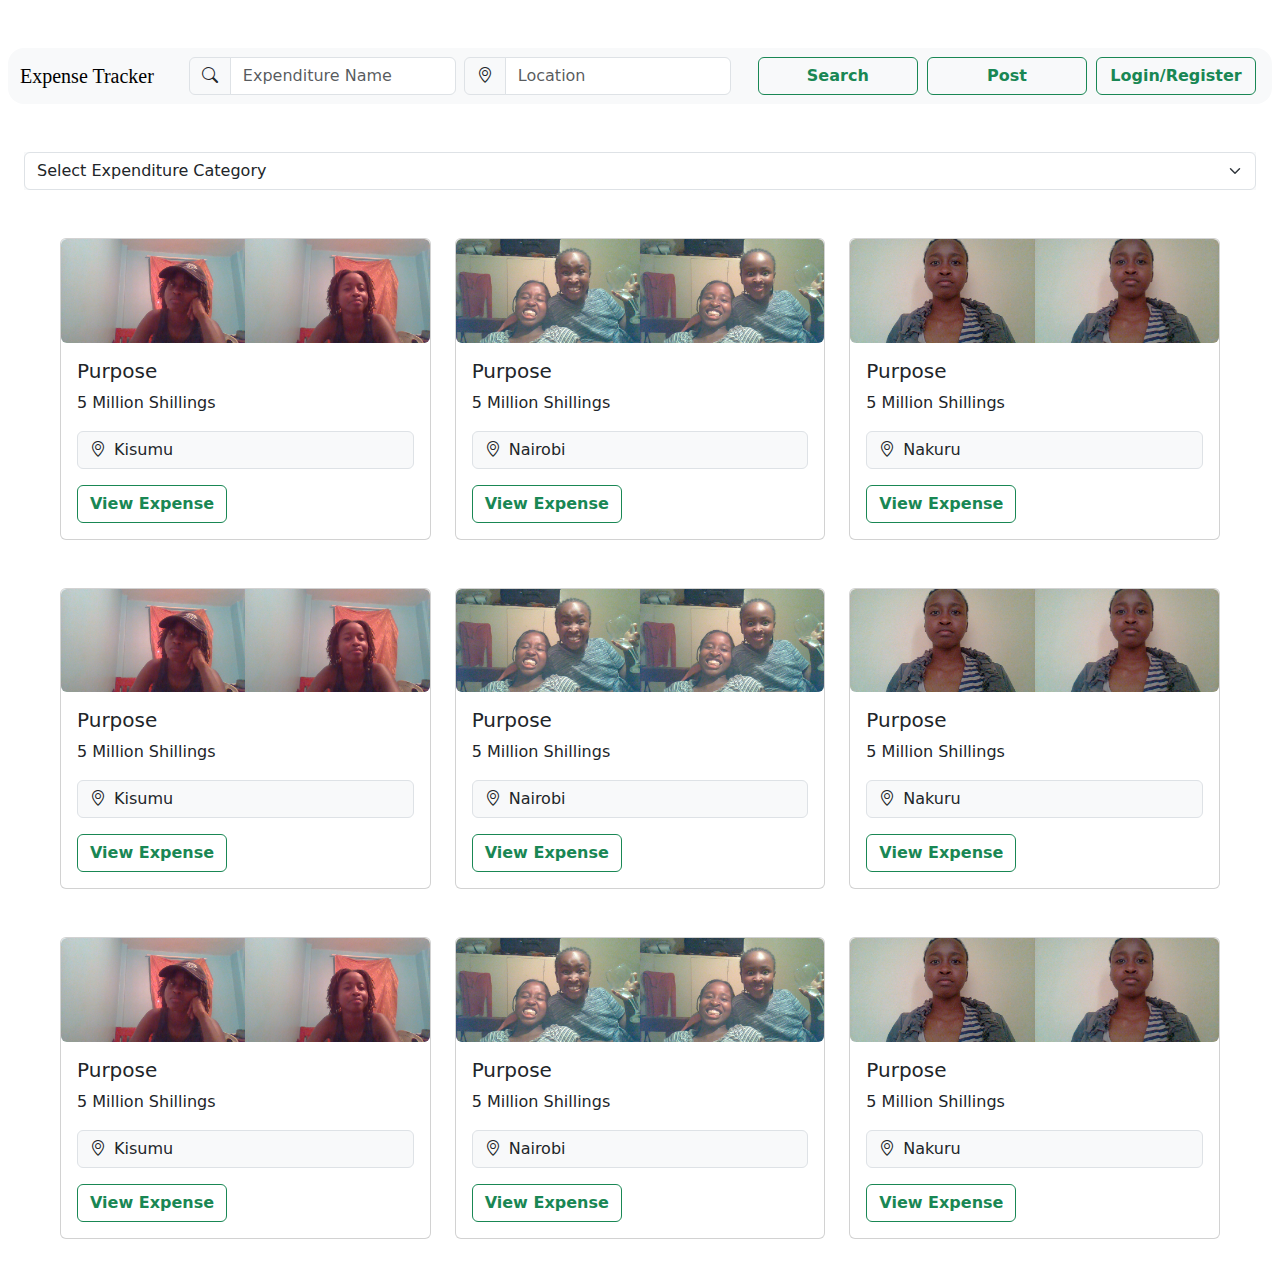
<file: index.html>
<!DOCTYPE html>
<html lang="en">
<head>
    <meta charset="UTF-8">
    <meta name="viewport" content="width=device-width, initial-scale=1.0">
    <title>SALARIOO</title>
    <link rel='stylesheet' type="text/css" href="styles.css">
    <script src="index.js"></script>
    <link href="https://cdn.jsdelivr.net/npm/bootstrap@5.3.0/dist/css/bootstrap.min.css" rel="stylesheet">
    <script src="https://cdn.jsdelivr.net/npm/bootstrap@5.3.0/dist/js/bootstrap.bundle.min.js"></script>
    <link href="https://cdn.jsdelivr.net/npm/bootstrap-icons@1.7.2/font/bootstrap-icons.css" rel="stylesheet">
    <style>
      .form-control:focus {
        border-color: #ced4da;
        box-shadow: 0 0 0 0.25rem rgba(206, 212, 218, 0.25);
      }
      .form-select:focus {
        border-color: #ced4da;
        box-shadow: 0 0 0 0.25rem rgba(206, 212, 218, 0.25);
      }
    </style>
</head>
<body>

    <nav class="navbar bg-body-tertiary my-5 mx-2" style="border-radius: 1em;">
        <div class="container-fluid">
          <a class="navbar-brand" style="font-family:Cambria, Cochin, Georgia, Times, 'Times New Roman', serif;">Expense Tracker</a>

          <form class="d-flex" role="Expenditure Name">

            <div class="input-group me-2">
              <span class="input-group-text"><i class="bi bi-search"></i></span>
              <input class="form-control" type="search" placeholder="Expenditure Name" aria-label="Expenditure Name">
            </div>

            <div class="input-group me-2">
              <span class="input-group-text"><i class="bi bi-geo-alt"></i></span>
              <input class="form-control" type="search" placeholder="Location" aria-label="Location">
            </div>

          </form>

          <div>
          <a href="view_expense.html" class="btn btn-outline-success me-1" type="submit" style="width:10em"><strong>Search</strong></a>
          <a href="add_expense.html" class="btn btn-outline-success me-1" type="submit" style="width:10em"><strong>Post</strong></a>
          <a href="login.html" class="btn btn-outline-success me-1" type="submit" style="width:10em"><strong>Login/Register</strong></a>
          </div>

      </nav>


      <div class="bg-body-tertiary my-4 mx-4">
        <div class="row">
          <div class="col-md-12">
            <select class="form-select" aria-label="Expenditure category">
              <option selected><strong>Select Expenditure Category</strong></option>
              <option value="1"><strong>Food</strong></option>
              <option value="2"><strong>Transport</strong></option>
              <option value="3"><strong>Entertainment</strong></option>
            </select>
          </div>

        </div>
      </div>

      <div class="row g-4 mx-5 my-4">
        <div class="col-md-4">
          <div class="card h-100">
            <div class="row g-0">
              <div class="col-md-6">
                <img src="pic5.jpg" class="img-fluid rounded-start" alt="Expectation1">
              </div>
              <div class="col-md-6">
                <img src="pic6.jpg" class="img-fluid rounded-end" alt="Reality1">
              </div>
            </div>
            <div class="card-body">
              <h5 class="purpose">Purpose</h5>
              <p class="expense">5 Million Shillings</p>
              <span class="input-group-text my-3 "><i class="bi bi-geo-alt me-2 "></i>Kisumu</span>

              <a href="view_expense.html" class="btn btn-outline-success"><strong>View Expense</strong></a>
            </div>
          </div>
        </div>
        <div class="col-md-4">
          <div class="card h-100">
            <div class="row g-0">
              <div class="col-md-6">
                <img src="pic1.jpg" class="img-fluid rounded-start" alt="Expectation2">
              </div>
              <div class="col-md-6">
                <img src="pic2.jpg" class="img-fluid rounded-end" alt="Reality2">
              </div>
            </div>
            <div class="card-body">
              <h5 class="purpose">Purpose</h5>
              <p class="expense">5 Million Shillings</p>
              <span class="input-group-text my-3 "><i class="bi bi-geo-alt me-2 "></i>Nairobi</span>
              <a href="view_expense.html" class="btn btn-outline-success"><strong>View Expense</strong></a>
            </div>
          </div>
        </div>
        <div class="col-md-4">
          <div class="card h-100">
            <div class="row g-0">
              <div class="col-md-6">
                <img src="pic3.jpg" class="img-fluid rounded-start" alt="Expectation3">
              </div>
              <div class="col-md-6">
                <img src="pic4.jpg" class="img-fluid rounded-end" alt="Reality3">
              </div>
            </div>
            <div class="card-body">
              <h5 class="purpose">Purpose</h5>
              <p class="expense">5 Million Shillings</p>
              <span class="input-group-text my-3 "><i class="bi bi-geo-alt me-2 "></i>Nakuru</span>
              <a href="view_expense.html" class="btn btn-outline-success"><strong>View Expense</strong></a>
            </div>
          </div>
        </div>
      </div>
    </div>

    <div class="row g-4 mx-5 my-4">
      <div class="col-md-4">
        <div class="card h-100">
          <div class="row g-0">
            <div class="col-md-6">
              <img src="pic5.jpg" class="img-fluid rounded-start" alt="Expectation1">
            </div>
            <div class="col-md-6">
              <img src="pic6.jpg" class="img-fluid rounded-end" alt="Reality1">
            </div>
          </div>
          <div class="card-body">
            <h5 class="purpose">Purpose</h5>
            <p class="expense">5 Million Shillings</p>
            <span class="input-group-text my-3 "><i class="bi bi-geo-alt me-2 "></i>Kisumu</span>

            <a href="view_expense.html" class="btn btn-outline-success"><strong>View Expense</strong></a>
          </div>
        </div>
      </div>
      <div class="col-md-4">
        <div class="card h-100">
          <div class="row g-0">
            <div class="col-md-6">
              <img src="pic1.jpg" class="img-fluid rounded-start" alt="Expectation2">
            </div>
            <div class="col-md-6">
              <img src="pic2.jpg" class="img-fluid rounded-end" alt="Reality2">
            </div>
          </div>
          <div class="card-body">
            <h5 class="purpose">Purpose</h5>
            <p class="expense">5 Million Shillings</p>
            <span class="input-group-text my-3 "><i class="bi bi-geo-alt me-2 "></i>Nairobi</span>
            <a href="view_expense.html" class="btn btn-outline-success"><strong>View Expense</strong></a>
          </div>
        </div>
      </div>
      <div class="col-md-4">
        <div class="card h-100">
          <div class="row g-0">
            <div class="col-md-6">
              <img src="pic3.jpg" class="img-fluid rounded-start" alt="Expectation3">
            </div>
            <div class="col-md-6">
              <img src="pic4.jpg" class="img-fluid rounded-end" alt="Reality3">
            </div>
          </div>
          <div class="card-body">
            <h5 class="purpose">Purpose</h5>
            <p class="expense">5 Million Shillings</p>
            <span class="input-group-text my-3 "><i class="bi bi-geo-alt me-2 "></i>Nakuru</span>
            <a href="view_expense.html" class="btn btn-outline-success"><strong>View Expense</strong></a>
          </div>
        </div>
      </div>
    </div>
  </div>
  <div class="row g-4 mx-5 my-4">
    <div class="col-md-4">
      <div class="card h-100">
        <div class="row g-0">
          <div class="col-md-6">
            <img src="pic5.jpg" class="img-fluid rounded-start" alt="Expectation1">
          </div>
          <div class="col-md-6">
            <img src="pic6.jpg" class="img-fluid rounded-end" alt="Reality1">
          </div>
        </div>
        <div class="card-body">
          <h5 class="purpose">Purpose</h5>
          <p class="expense">5 Million Shillings</p>
          <span class="input-group-text my-3 "><i class="bi bi-geo-alt me-2 "></i>Kisumu</span>

          <a href="view_expense.html" class="btn btn-outline-success"><strong>View Expense</strong></a>
        </div>
      </div>
    </div>
    <div class="col-md-4">
      <div class="card h-100">
        <div class="row g-0">
          <div class="col-md-6">
            <img src="pic1.jpg" class="img-fluid rounded-start" alt="Expectation2">
          </div>
          <div class="col-md-6">
            <img src="pic2.jpg" class="img-fluid rounded-end" alt="Reality2">
          </div>
        </div>
        <div class="card-body">
          <h5 class="purpose">Purpose</h5>
          <p class="expense">5 Million Shillings</p>
          <span class="input-group-text my-3 "><i class="bi bi-geo-alt me-2 "></i>Nairobi</span>
          <a href="view_expense.html" class="btn btn-outline-success"><strong>View Expense</strong></a>
        </div>
      </div>
    </div>
    <div class="col-md-4">
      <div class="card h-100">
        <div class="row g-0">
          <div class="col-md-6">
            <img src="pic3.jpg" class="img-fluid rounded-start" alt="Expectation3">
          </div>
          <div class="col-md-6">
            <img src="pic4.jpg" class="img-fluid rounded-end" alt="Reality3">
          </div>
        </div>
        <div class="card-body">
          <h5 class="purpose">Purpose</h5>
          <p class="expense">5 Million Shillings</p>
          <span class="input-group-text my-3 "><i class="bi bi-geo-alt me-2 "></i>Nakuru</span>
          <a href="view_expense.html" class="btn btn-outline-success"><strong>View Expense</strong></a>
        </div>
      </div>
    </div>
  </div>
</div>
    <!-- Include Bootstrap JS -->
    <script src="https://cdn.jsdelivr.net/npm/bootstrap@5.3.0/dist/js/bootstrap.bundle.min.js"></script>
</body>
</html>
</file>
<file: styles.css>
body {
    background: #eee
}

#regForm {
    background-color: #ffffff;
    margin: 0px auto;
    font-family: Raleway;
    padding: 40px;
    border-radius: 10px;
}

#register{

  color:#1f7231;
}

h1 {
    text-align: center
}

input {
    padding: 10px;
    width: 100%;
    font-size: 17px;
    font-family: Raleway;
    border: 1px solid #aaaaaa;
    border-radius: 5px;
    -webkit-appearance: none;
}



.tab input:focus{

  border:1px solid #1e8033!important;
  outline: none;
}

input.invalid {

    border:1px solid #e03a0666;
}

.tab {
    display: none
}

button {
  background-color: #ffffff;
  color: #1f7231;
  border: 1px solid #1f7231;
  border-radius: 5px;
  padding: 10px 20px;
  font-size: 17px;
  font-family: Raleway;
  cursor: pointer;
  transition: background-color 0.3s, color 0.3s;
}

button:hover {
  background-color: #1f7231;
  color: #ffffff;
}


button:hover {
    opacity: 0.8
}

button:focus{
  background-color:#ffffff;
  color: #1f7231;
}

#prevBtn {
    background-color: #bbbbbb;
    color: #1f7231;
    transition: background-color 0.3s, color 0.3s;
    border-radius: 5px;
}
#prevBtn:hover {
  background-color: #1f7231;
  color: #ffffff;
}
#nextBtn {
  border-radius: 5px;
}

.all-steps{
    text-align: center;
    margin-top: 30px;
    margin-bottom: 30px;
    width: 100%;
    display: inline-flex;
    justify-content: center;
}

.step {
    height: 40px;
    width: 40px;
    margin: 0 2px;
    background-color: #bbbbbb;
    border: none;
    border-radius: 50%;
    display: flex;
    justify-content: center;
    align-items: center;
    font-size: 15px;
    color:#1f7231;
    opacity: 0.5;
}

.step.active {
  opacity: 1
}


.step.finish {

   color: #fff;
   background:#1f7231;
   opacity: 1;

}



.all-steps {
    text-align: center;
    margin-top: 30px;
    margin-bottom: 30px
}

.thanks-message {
    display: none
}
#registrationCompleteSpan {
  display: inline-block;
  /* ... other styles for the span and the link */
}
</file>
